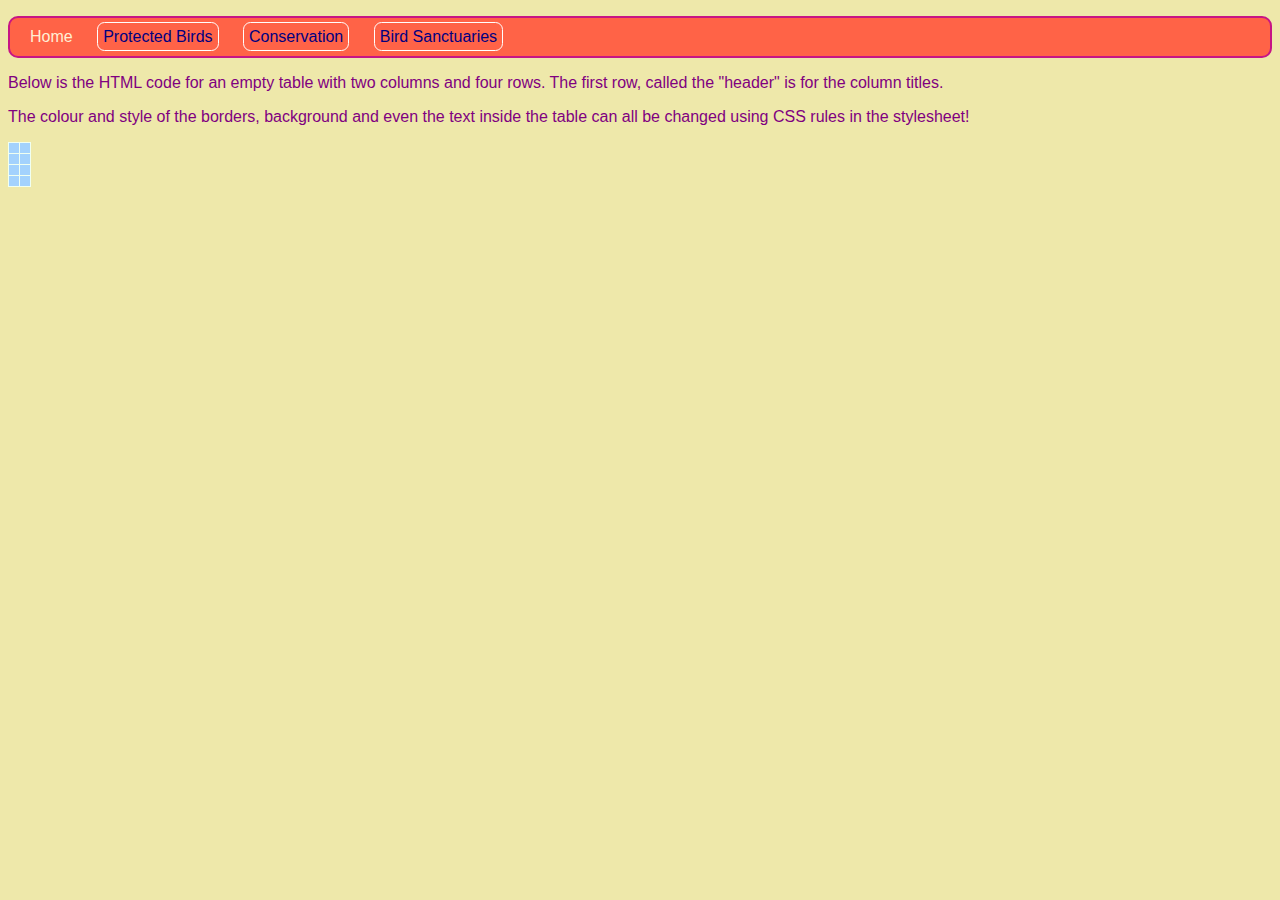
<file: page-with-table.html>
<!DOCTYPE html>
<html>
	<head>
		<title>Bird Conservation - Home</title>
		<link type="text/css" rel="stylesheet" href="styles.css"/>
		<meta charset="utf-8"/>
	</head>
	<body>
	  <header>
			<nav>
				<ul>
			    <li><ahref="index.html">Home</a></li>
			    <li><a href="wildlife-and-birds.html">Protected Birds</a></li>
			    <li><a href="conservation.html">Conservation</a></li>
			    <li><a href="sanctuaries.html">Bird Sanctuaries</a></li>
				</ul>
			</nav>
	  </header>
	  <main>

			<p>Below is the HTML code for an empty table with two columns and four rows.
      The first row, called the "header" is for the column titles.</p>
      <p>The colour and style of the borders, background and even the text inside the table can all be changed using CSS rules in the stylesheet!</p>
	    <table>
	      <tr>
	        <th></th>
	        <th></th>
	      </tr>
	      <tr>
	        <td></td>
	        <td></td>
	      </tr>
	      <tr>
	        <td></td>
	        <td></td>
	      </tr>
	      <tr>
	        <td></td>
	        <td></td>
	      </tr>
	    </table>

	  </main>
	  <footer>

	  </footer>
	</body>
</html>
</file>
<file: styles.css>
body {
  background-color: PaleGoldenRod;
  font-family: "Helvetica", sans-serif;
  color: purple;
}

h1 {
  color: orange;
  font-family: "Times New Roman", serif;
}

a{
  size: "9pxs";
}

nav ul {
  background-color: tomato;
  border-style: solid;
  border-color: MediumVioletRed;
  border-width: 2px;
  padding: 10px;
  border-radius: 10px;
}

nav ul li {
      list-style-type: none;
      display: inline;
      margin-right: 10px;
      margin-left: 10px;
      color: PapayaWhip;
}

  nav ul li a {
      text-decoration: none;
      color: navy;
      border: 1px solid White;
      border-radius: 7.5px;
      padding: 5px;
  }

nav ul li a:hover{
  border: 1px solid Blue;
}

#nav-location{
  border: 1px solid White;
  padding: 5px;
}

/*nav ul li p{
  border: 1px solid white;
}*/

iframe{
  border-radius: 10px;
}

table, th, td {
  border: 1px solid HoneyDew;
  border-collapse: collapse;
}
tr {
  background-color: rgb(163, 210, 253);
}
th, td {
  vertical-align: top;
  padding: 5px;
  text-align: left;
}
th {
  color: purple;
}
td {
  color: purple;
}

.topDivider {
  border-top-style: solid;
  border-top-width: 2px;
  border-top-color: #F5FFFA;
  padding-bottom: 10px;
}

.stylishBox {
  background-color: #87CEFA;
  color: #A52A2A;
  border-style: solid;
  border-width: 2px;
  border-color: #F5FFFA;
  border-radius: 10px;
}

.someSpacing {
  padding: 10px;
  margin-top: 20px;
}

#myCoolText {
  color: #003366;
  border: 2px ridge #ccffff;
  padding: 15px;
  text-align: center;
  animation-name: rainbowGlow;
  animation-duration: 1.5s;
  animation-iteration-count: 1;
}

#myCoolTitle{
  color: Navy;
  font-family: "Times New Roman", serif;
  border: 2px ridge #ccffff;
  padding: 15px;
  text-align: center;
}

#frontPage {
    background: #48D1CC;
    background: linear-gradient(#fea3aa, #f8b88b, #faf884, #baed91, #baed91, #b2cefe, #f2a2e8, #fea3aa);
}

#owly {
  width: 10%;
  border-radius: 15%;
  animation-name: myFirstAnimation;
  animation-duration: 10s;
  animation-iteration-count: infinite;
}

@keyframes myFirstAnimation {
    from {
        width: 10%;
    }
    to {
        width: 30%;
    }
}

@keyframes rainbowGlow {
    0% {
        color: #FFD700;
    }
    50% {
        color: #663399;
    }
    100% {
        color: #FFD700;
    }
}
</file>
